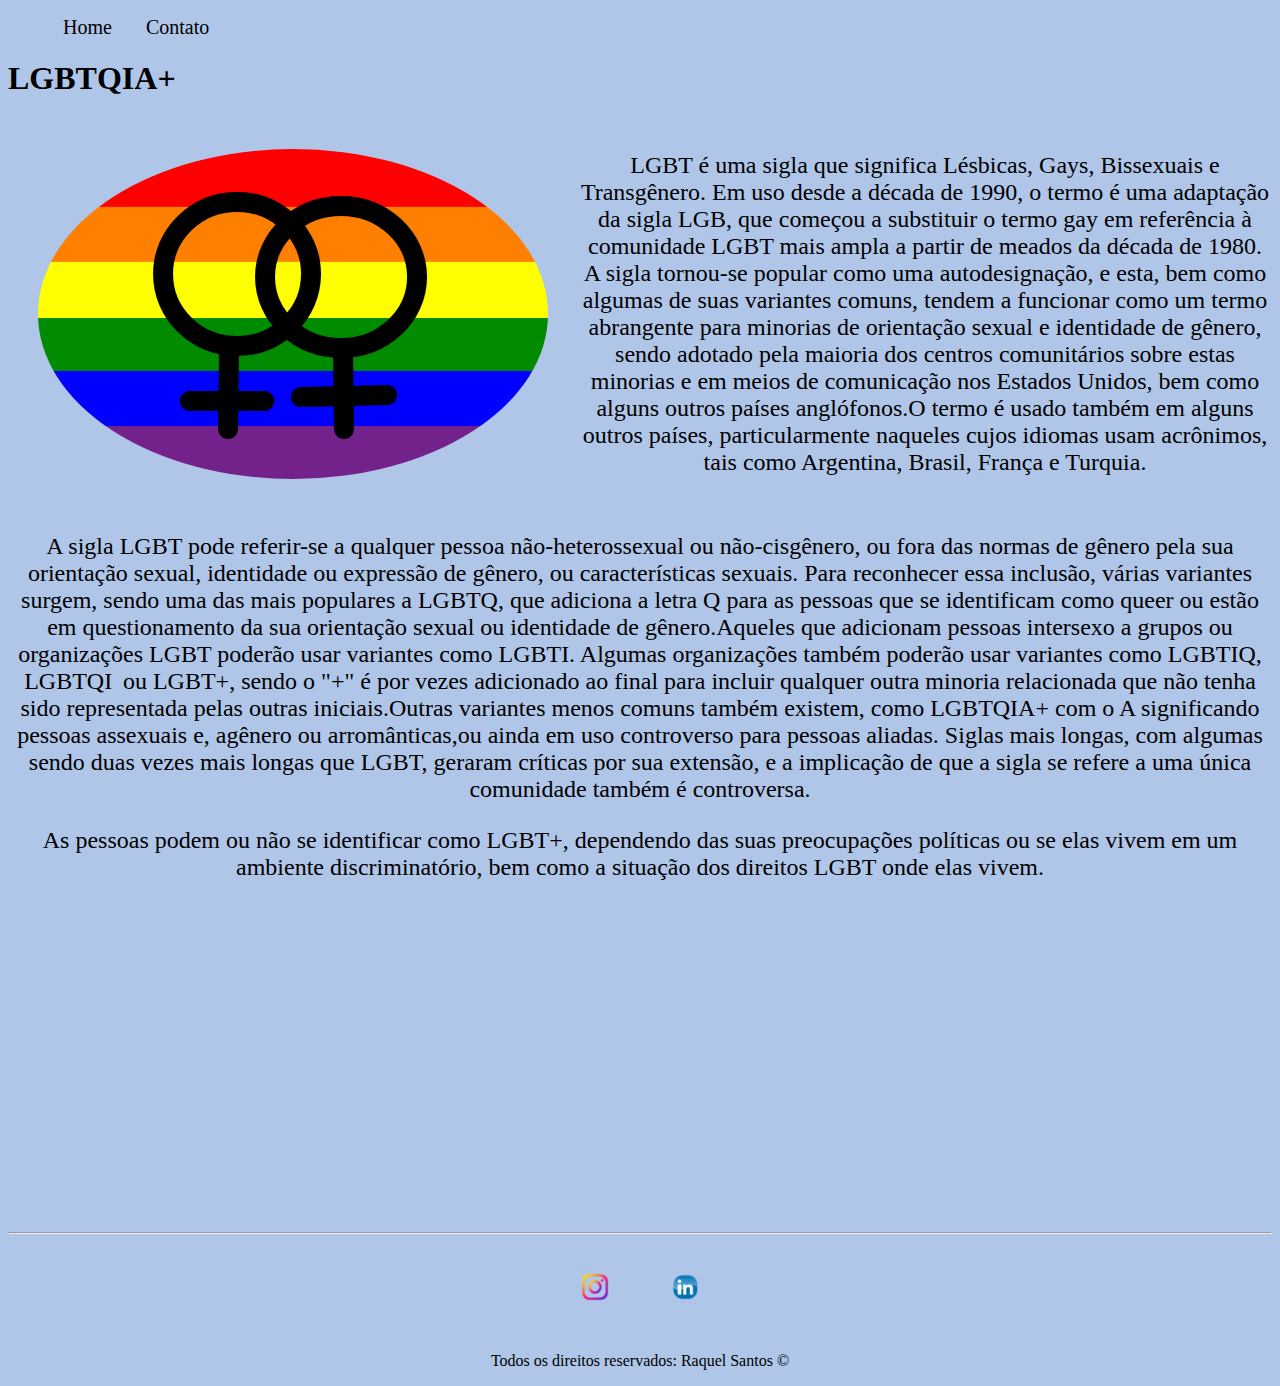
<file: index.html>
<!DOCTYPE html>
<html lang="pt-br ">

<head>
    <meta charset="UTF-8">
    <meta http-equiv="X-UA-Compatible" content="IE=edge">
    <meta name="viewport" content="width=device-width, initial-scale=1.0">
    <title>Meu Perfil</title>
    <link rel="stylesheet" href="assets/css/style.css">
</head>

<body style="background: rgba(169, 193, 230, 0.925);">
    <ul id="menu">
        <li>
            <a href="index.html">Home</a>
        </li>
        <li>
            <a href="contato.html">Contato</a>
        </li>
    </ul>

    <h1>LGBTQIA+</h1>
    <div class="container">
        <img class="br-50 p-30" src="assets/imagem/bandeira-lgbt.png" alt="orgulho">
        <p class="center" style="font-size: 150%;">
            LGBT é uma sigla que significa Lésbicas, Gays, Bissexuais e Transgênero.
            Em uso desde a década de 1990, o termo é uma adaptação da sigla LGB, que começou a substituir o termo
            gay
            em referência à comunidade LGBT mais ampla a partir de meados da década de 1980.
            A sigla tornou-se popular como uma autodesignação, e esta, bem como algumas de suas variantes comuns,
            tendem a funcionar como um termo abrangente para minorias de orientação sexual e identidade de gênero,
            sendo adotado pela maioria dos centros comunitários sobre estas minorias e em meios de comunicação nos
            Estados Unidos,
            bem como alguns outros países anglófonos.O termo é usado também em alguns outros países,
            particularmente naqueles cujos idiomas usam acrônimos, tais como Argentina, Brasil, França e Turquia.
        </p>
    </div>
    <div>
        <p class="center" style="font-size: 150%;">
            A sigla LGBT pode referir-se a qualquer pessoa não-heterossexual ou não-cisgênero, ou fora das normas de
            gênero
            pela sua orientação sexual, identidade ou expressão de gênero, ou características sexuais.
            Para reconhecer essa inclusão, várias variantes surgem, sendo uma das mais populares a LGBTQ,
            que adiciona a letra Q para as pessoas que se identificam como queer ou estão em questionamento
            da sua orientação sexual ou identidade de gênero.Aqueles que adicionam pessoas intersexo a grupos
            ou organizações LGBT poderão usar variantes como LGBTI.
            Algumas organizações também poderão usar variantes como LGBTIQ, LGBTQI  ou LGBT+, sendo o "+"
            é por vezes adicionado ao final para incluir qualquer outra minoria relacionada que não tenha sido
            representada
            pelas outras iniciais.Outras variantes menos comuns também existem, como LGBTQIA+
            com o A significando pessoas assexuais e, agênero ou arromânticas,ou ainda em uso controverso para
            pessoas aliadas.
            Siglas mais longas, com algumas sendo duas vezes mais longas que LGBT, geraram críticas por sua
            extensão,
            e a implicação de que a sigla se refere a uma única comunidade também é controversa.
        </p>
        <p class="center" style="font-size: 150%;">
            As pessoas podem ou não se identificar como LGBT+, dependendo das suas preocupações políticas
            ou se elas vivem em um ambiente discriminatório, bem como a situação dos direitos LGBT onde elas vivem.

        </p>
        <iframe width="560" height="315" src="https://www.youtube.com/embed/aQyb9Zrfl4s" title="YouTube video player"
            frameborder="0"
            allow="accelerometer; autoplay; clipboard-write; encrypted-media; gyroscope; picture-in-picture"
            allowfullscreen>
        </iframe>
        </div>        
        <hr>
        <footer>
            <div class="container">
                <a href="https://www.instagram.com/kelojatenisechinelo" target="_blank">
                    <img class="tm-social p-30" src="assets/imagem/instagram.png" alt="icone do instagram">
                </a> 
                <a href="https://www.linkedin.com/in/raquel-santos-gomes-b21318187/" target="_blank">
                    <img class="tm-social p-30" src="assets/imagem/linkedin2.png" alt="Logo do Linkedin">
                 </a>                   
            </div>
            <p class="center">
                Todos os direitos reservados: Raquel Santos &copy
            </p>
        </footer>
</body>

</html>
</file>
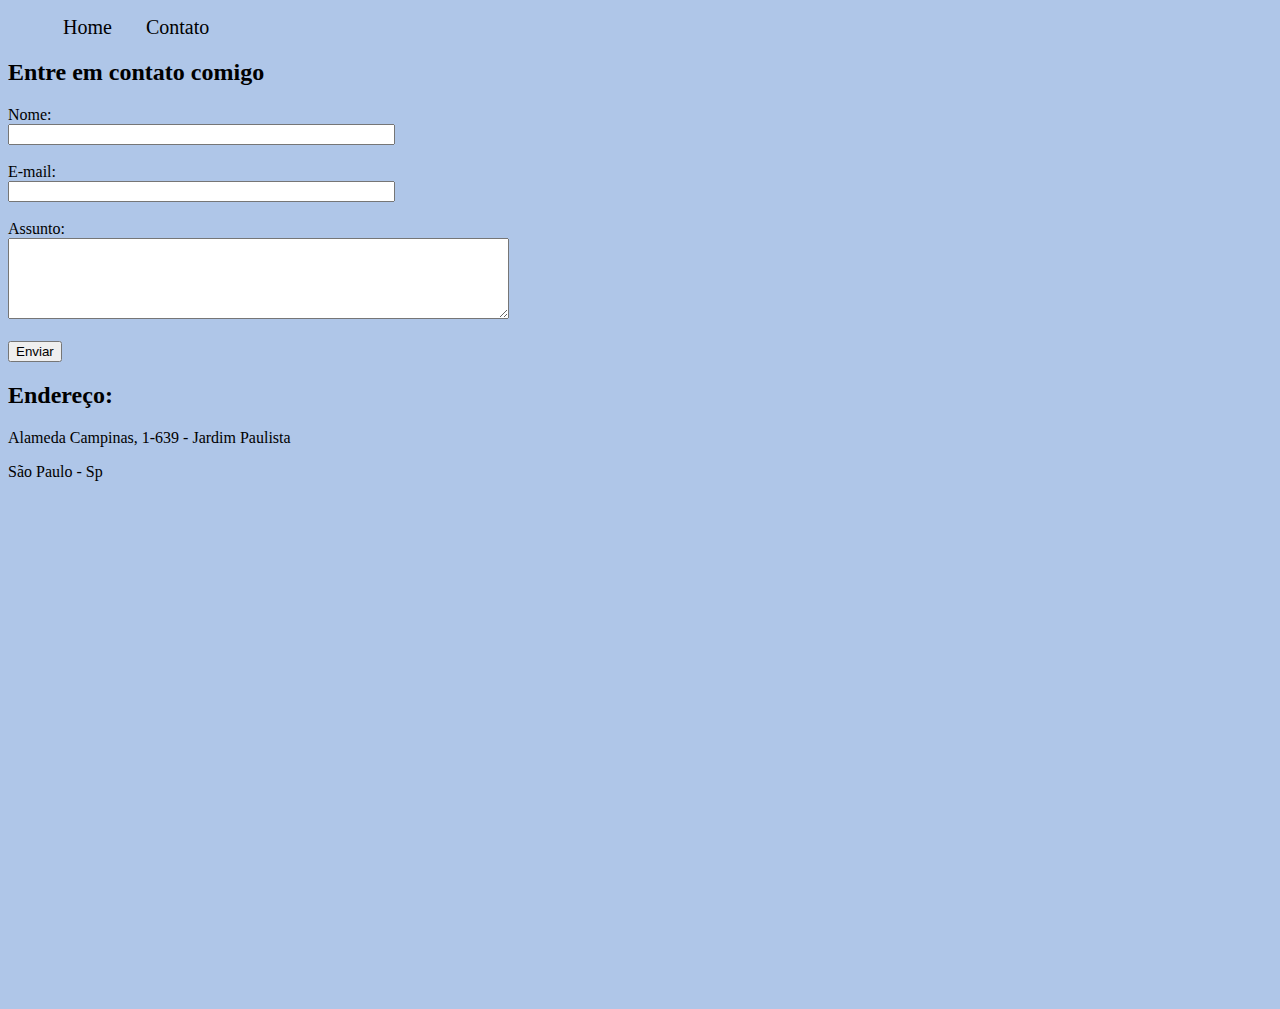
<file: contato.html>
<!DOCTYPE html>
<html lang="pt-br">

<head>
    <meta charset="UTF-8">
    <meta http-equiv="X-UA-Compatible" content="IE=edge">
    <meta name="viewport" content="width=device-width, initial-scale=1.0">
    <title>Contato</title>
    <link rel="stylesheet" href="assets/css/style.css">

</head>

<body style="background: rgba(169, 193, 230, 0.925);">
    <ul id="menu">
        <li>
            <a href="index.html">Home</a>
        </li>
        <li>
            <a href="contato.html">Contato</a>
        </li>
    </ul>

    <h2>Entre em contato comigo</h2>

    <form>
        <label for="nome">Nome:</label> <br>
        <input type="text" id="nome" onkeyup="validaNome()">
        <div id="txtNome"></div>
        <br>
        <label for="email">E-mail:</label> <br>
        <input type="email" id="email" onkeyup='validaEmail()'>
        <div id='txtEmail'></div>
        <br>
        <label for="assunto">Assunto:</label> <br>
        <textarea name="assunto" id="assunto" cols="60" rows="5" onkeyup="validaAssunto()"></textarea>
        <div id='txtAssunto'></div>
        <br>
        <button onclick="enviar()">Enviar</button>
    </form>
    </div>

    <h2>Endereço:</h2>

    <p>Alameda Campinas, 1-639 - Jardim Paulista</p>
    <p>São Paulo - Sp</p>

    <iframe class="br-10 ml-30"
        src="https://www.google.com/maps/embed?pb=!1m18!1m12!1m3!1d3657.106696296001!2d-46.65390548535577!3d-23.564611167596592!2m3!1f0!2f0!3f0!3m2!1i1024!2i768!4f13.1!3m3!1m2!1s0x94ce59c7f481fd9f%3A0x9982bfde4df54830!2sAv.%20Paulista%2C%201000%20-%20Bela%20Vista%2C%20S%C3%A3o%20Paulo%20-%20SP%2C%2001310-100!5e0!3m2!1spt-BR!2sbr!4v1594056507065!5m2!1spt-BR!2sbr"
        width="500" height="500" style="border:0;" allowfullscreen="" loading="lazy" id="mapa" onmousemove="mapaZoom()"
        onmouseout="mapaNormal()"></iframe>
    </div>
    </div>
    </div>

    </footer>
    <script src="assets/js/script.js"></script>
</body>

</html>
</file>
<file: assets/css/style.css>
/*Estilos da paginas index.html*/
.center {
    text-align: center;
}

.justify{
    text-align: justify;
    font-size: 344px;
}


.body
{
    background-color: rgb(17, 17, 17);
}

.container {
   display: flex;
   flex-flow: row;
   justify-content: center;
   align-items: center;

}
#menu li {
    display: inline;
    padding: 15px;
}

#menu li a {
    text-decoration: none;
    color: black;
    font-size: 20px;

}

#menu li a:hover {
    color: grey;
}

.p-30 {
    padding: 30px;
}

.br-50 {
    border-radius: 50%;
}

.wh-300{
    width: 300px;
    height: 300px;
}

.tm-social {
    width: 30px;
    height: 30px;

}
/*Estilos da paginas index.html*/

.color-css{
    background-color: rgb(24, 214, 24);
}
</file>
